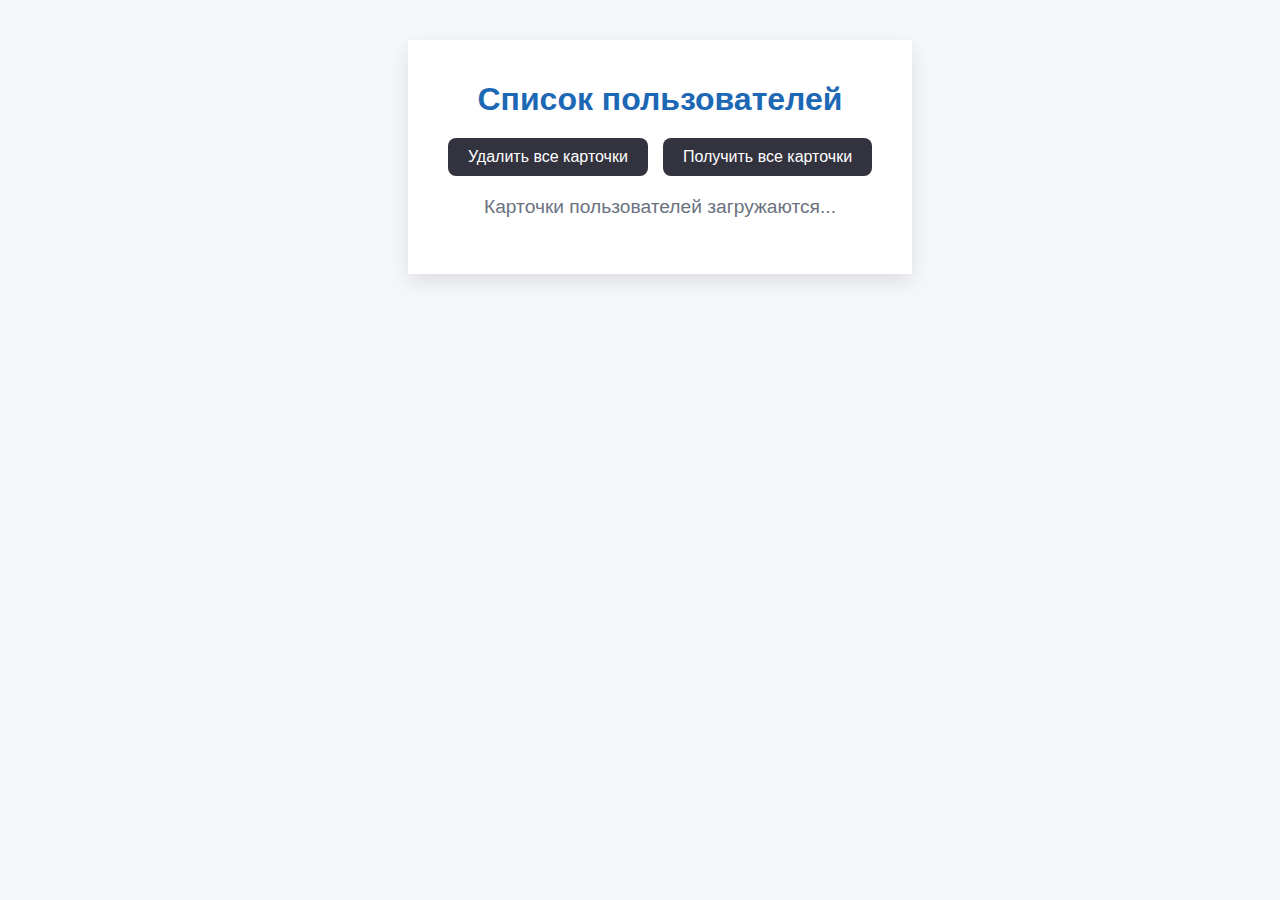
<file: homeworks/homework-13/async/async.html>
<!DOCTYPE html>
<html lang="en">
<head>
    <meta charset="UTF-8">
    <meta name="viewport" content="width=device-width, initial-scale=1.0">
    <title>UserCards</title>
    <link rel="stylesheet" href="async.css">
</head>
<body>
    <main>
        <div class="user-dashboard">
            <h1 class="dashboard-title">Список пользователей</h1>
            <div class="controls-panel">
                <button class="btn" id="btn-clear-all">Удалить все карточки</button>
                <button class="btn" id="btn-load-all">Получить все карточки</button>
            </div>
            <div class="status-message">
                <p class="status-text">Карточки пользователей загружаются...</p>
            </div>
            <ul class="user-cards-list list-none"></ul>
            <template id="template-user-card">
                <li data-id="" class="user-card-item">
                    <p class="user-id user-info"></p>
                    <p class="user-firstname user-info"></p>
                    <p class="user-lastname user-info"></p>
                    <p class="user-email user-info"></p>
                    <p class="user-age user-info"></p>
                    <p class="user-city user-info"></p>
                    <p class="user-job user-info"></p>
                    <button class="btn-delete-card btn" type="button" id="btn-delete-card">Удалить карточку</button>
                </li>
            </template>
        </div>
    </main>
    <script type="module" src="async.js"></script>
</body>
</html>
</file>
<file: homeworks/homework-13/async/async.css>
body {
    font-family: sans-serif;
    background-color: #f5f7fa;
    margin: 0;
    padding: 0;
    display: flex;
    justify-content: center;
}

.user-dashboard {
    max-width: 1500px;
    width: 100%;
    margin: 40px auto;
    padding: 20px;
    background-color: #ffffff;
    box-shadow: 0 8px 20px rgba(0, 0, 0, 0.1);
}

.dashboard-title {
    text-align: center;
    font-size: 2rem;
    margin-bottom: 20px;
    color: #1d68b4;
}

.controls-panel {
    display: flex;
    justify-content: center;
    gap: 15px;
    margin-bottom: 20px;
}

.btn {
    padding: 10px 20px;
    font-size: 1rem;
    background-color: #33333f;
    color: white;
    border: none;
    border-radius: 8px;
    cursor: pointer;
    transition: background-color 0.3s ease, transform 0.2s ease;
}

.btn:hover {
    background-color: #4338ca;
    transform: translateY(-3px);
}

.status-message {
    text-align: center;
    margin-bottom: 20px;
}

.status-text {
    font-size: 1.2rem;
    color: #6b7280;
}

.user-cards-list {
    display: flex;
    gap: 50px;
    padding: 0;
}

.user-card-item {
    list-style: none;
    background-color: #f3f4f6;
    border-radius: 12px;
    padding: 15px;
    text-align: center;
    box-shadow: 0 4px 12px rgba(0, 0, 0, 0.08);
    display: flex;
    flex-direction: column;
    align-items: center;
    gap: 8px;
}

.user-avatar {
    width: 80px;
    height: 80px;
    border-radius: 50%;
    background-color: #d1d5db;
}

.user-info {
    font-size: 0.95rem;
    color: #374151;
    margin: 2px 0;
}

#btn-delete-card {
    background-color: #ef4444;
    margin-top: 10px;
}

#btn-delete-card:hover {
    background-color: #dc2626;
    transform: translateY(-2px);
}
</file>
